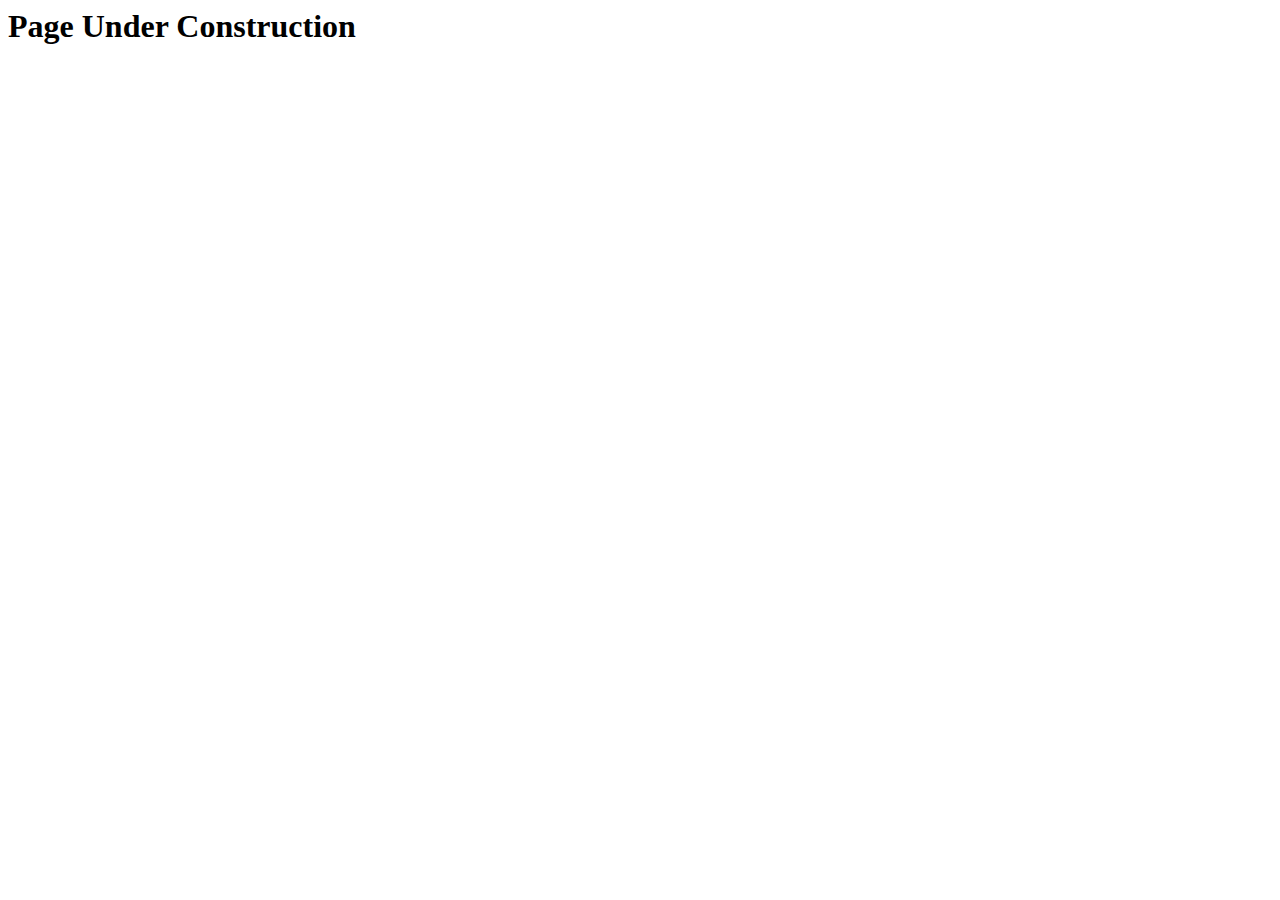
<file: pages/construction.html>
<html>
    <head>
        <title>Under Construction</title>
        <meta name="viewport" content="width=device-width, intitial-scale=1.0" />
    </head>
    <body>
        <h1>Page Under Construction</h1>
    </body>
</html>
</file>
